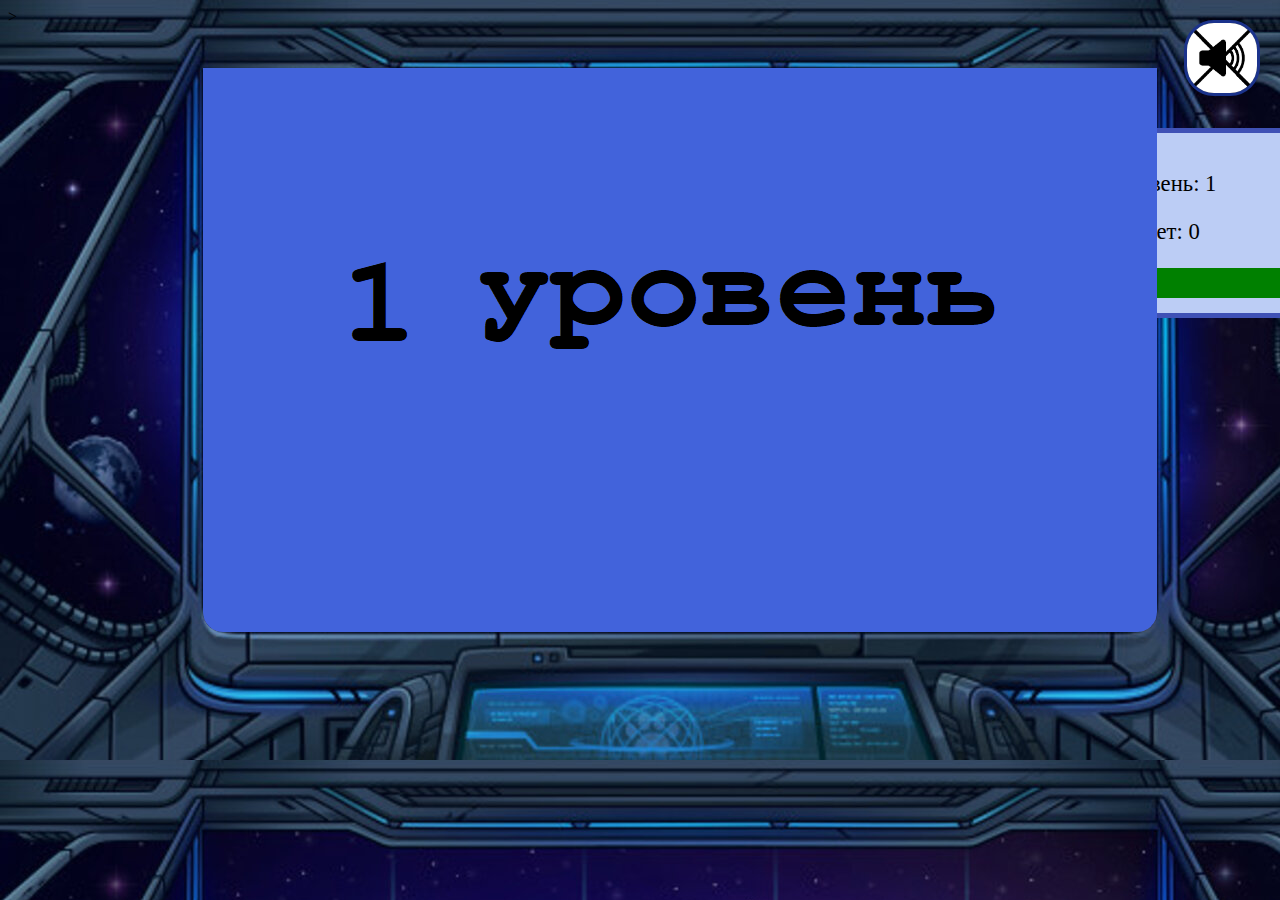
<file: main.html>
<!DOCTYPE html>
<html lang="en">
<head>
    <meta charset="UTF-8">
    <title>WarShooter</title>
    <script type="module" src="scripts/pages/main.js"></script>
    <link rel="stylesheet" type="text/css" href="public/styles/style.css"/>
</head>
<body>
    <div>

        <canvas id="canvasGame"></canvas>
        <div id="info">
            <p id="level">Уровень: 1</p>
            <p id="score">Cчет: 0</p>
            <p id="hp">100%</p>
            <canvas id="HPpanel"></canvas>
        </div>
        <div id="level1" class="levelPicture">
            <img alt="" src="./public/images/level1.png">
        </div>
        <div id="level2" class="levelPicture">
            <img alt="" src="./public/images/level2.png">
        </div>
        <div>
            <img id="sound" src="./public/images/soundOff.png">
        </div>
        <div id="gameOver" class="gameOverBlock">
            <img id="gameOverImg" src="./public/images/win.png">
        </div>>
    </div>
</body>
</html>
</file>
<file: public/styles/style.css>
body {
    background: url("../images/background.jpg");
}

#canvasGame {
    position: fixed;
    left: 0;
    top: 0;
    margin-top: 68px;
    margin-left: 203px;
    border-radius: 3px 3px 20px 20px;
    display: block;
    cursor: pointer;
}

#gamerName{
    width: 300px;
    height: 50px;
    border-radius: 25px;
    border: 3px solid #032994;
    font-size: 20pt;
    outline: none;
    text-align: center;
}

#difficultyBlock{
    margin-left: 50px;
}

#Button{
    width: 250px;
    height: 47px;
    font-size: 18pt;
    text-align: center;
    background-color: #052c9b;
    border-radius: 20px;
    border: 3px solid #01032b;
    margin-top: 20px;
}

#Button:hover{
    background-color: #010f35;
    cursor: pointer;
}

.radioText{
    font-size: 18pt;
    margin-right: 50px;
}

#hp{
    position: fixed;
    top: 0;
    left: 0;
    margin-left: 1345px;
    margin-top: 280px;
}

input[type="radio"]:hover{
    cursor: pointer;
}

#startPanel{
    position: fixed;
    text-align: center;
    top: 0;
    left: 0;
    margin-left: 410px;
    margin-top: 150px;
}

.levelPicture{
    width: 954px;
    height: 564px;
    position: fixed;
    background-color: #4263db;
    left: 0;
    top: 0;
    margin-top: 68px;
    margin-left: 203px;
    border-radius: 3px 3px 20px 20px;
    display: none;
}

#gameOverImg{
    border-radius: 30px;
}

#TableRecord{
    position: fixed;
    top: 0;
    left: 0;
    background: #4263db;
    margin-left: 22%;
    margin-top: 5%;
    text-align: center;
    font-size: 23pt;
    border-spacing: 15px;
    width: 45%;
}

.scoreCell {
    background-color: #798688;
    border: 1px solid #383838;
}

.nameCell {
    background-color: #4c97a2;
    border: 1px solid #383838;
}

.titleCell {
    background-color: #ec1c1c;
    border: 1px solid #383838;
}

.gameOverBlock{
    position: fixed;
    left: 0;
    top: 0;
    margin-left: 400px;
    margin-top: 250px;
    display: none;
}

#sound{
    position: fixed;
    right: 0;
    top: 0;
    margin-right: 20px;
    margin-top: 20px;
    width: 70px;
    height: 70px;
    border-radius: 30px;
    border: 3px solid #1b338c;
}

#sound:hover{
    cursor: pointer;
    border: 3px solid #91a7ff;
}

.invisible{
    display: none;
}

.visible{
    display: block;
}

.startText{
    font-size: 25pt;
    font-weight: bold;
}

#background{
    width: 954px;
    height: 564px;
    background-color: #4263db;
    position: fixed;
    left: 0;
    top: 0;
    margin-top: 68px;
    margin-left: 203px;
    border-radius: 3px 3px 20px 20px;
}

#HPpanel {
    border-radius: 20px;
    margin-left: 2%;
    display: block;
}

p {
    font-size: 17pt;
}

#info{
    position: fixed;
    top: 0;
    left: 0;
    margin-left: 78%;
    margin-top: 10%;
    width: 323px;
    height: 180px;
    background-color: #bccdf5;
    text-align: center;
    align-content: center;
    border-radius: 20px;
    border: 5px solid #3f51b5;
}
</file>
